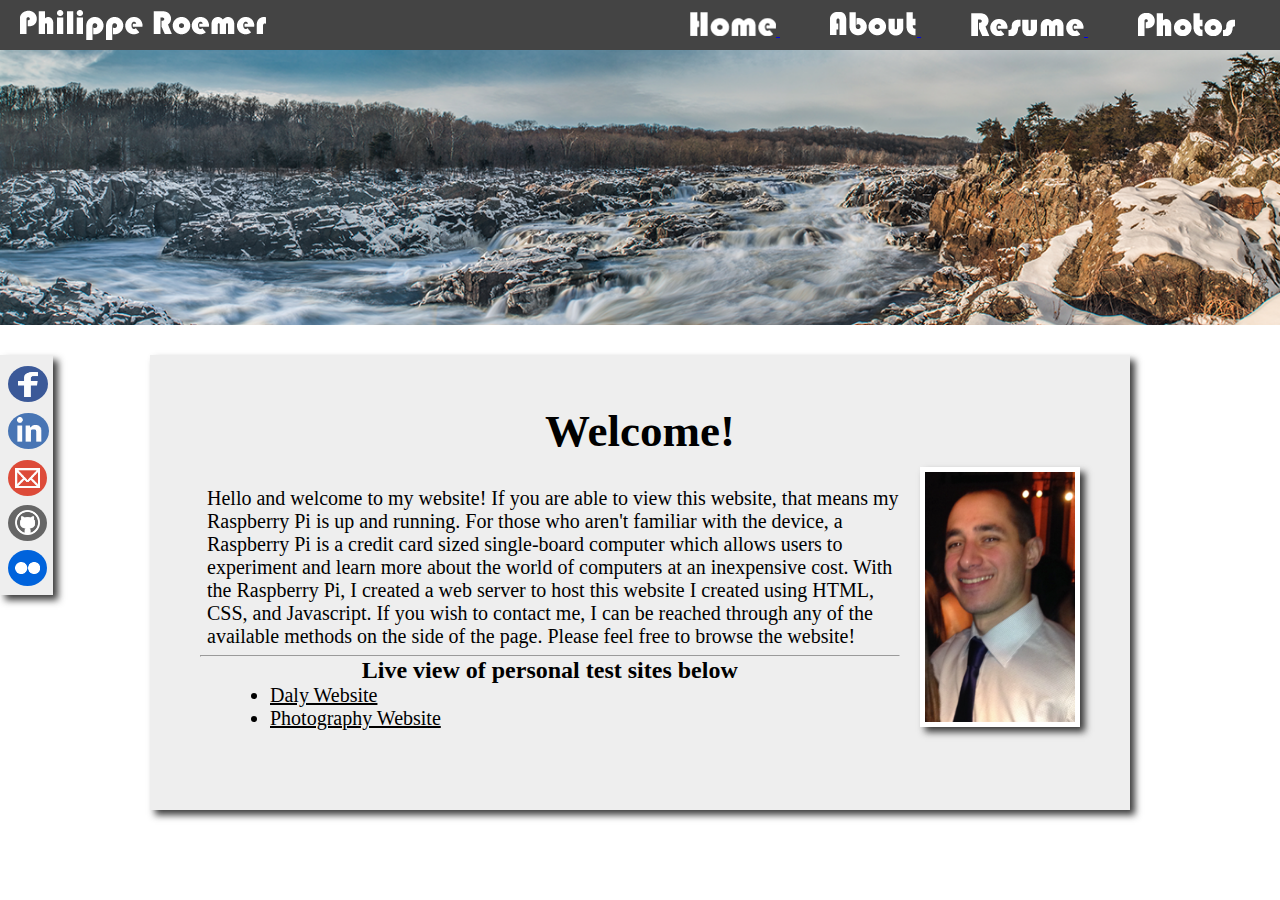
<file: index.html>
<!doctype html>
<html>

<head>
<title>Philippe Roemer</title>
<!--[if IE]>
  <script src="http://html5shiv.googlecode.com/svn/trunk/html5.js"></script>
<![endif]-->
<link href="style.css" rel="stylesheet">
<link rel="shortcut icon" href="images/mini_icon.ico" >
</head>

<body>
<div class="container">

<div class="navbar">

	<img id="logo" src="images/nav/logo.png">
	
	<ul class="nav">
		<li>
			<a href="index.html" >
				<img src="images/nav/home.png" class="margin-top12">
			</a>
		</li>
		
		<li>
			<a href="about.html">
				<img src="images/nav/about.png" class="margin-top12">
			</a>
		</li>
		
		<li>
			<a href="resume.html">
				<img src="images/nav/resume.png" class="margin-top12">
			</a>
		</li>

		<li>
			<a href="photos.html">
				<img src="images/nav/photos.png" class="margin-top12">
			</a>
		</li>
	</ul>
	

	
</div>

<div class="coverphoto"></div>

<div class="contact">
	<ul class="icon">
		<li>
			<a href="https://www.facebook.com/philippe.roemer" target="_blank" class="fbIcon">
				<img src="images/icons/fb.png" class="fb">
			</a>
		</li>
		
		<li>
			<a href="https://www.linkedin.com/pub/philippe-roemer/8a/391/23b" target="_blank" class="inIcon">
				<img src="images/icons/in.png" class="in">
			</a>
		</li>
		
		<li>
			<a href="mailto:philipperoemer@yahoo.com" target="_blank" class="mailIcon">
				<img src="images/icons/mail.png" class="mail">
			</a>
		</li>
		
		<li>
			<a href="https://github.com/PhilippeRoemer" target="_blank" class="githubIcon">
				<img src="images/icons/github.png" class="github">
			</a>
		</li>
		
		<li>
			<a href="https://www.flickr.com/photos/128315285@N07/" target="_blank" class="flickrIcon">
				<img src="images/icons/flickr.png" class="flickr">
			</a>
		</li>
	</ul>	

</div>

<div class="content">

	<h1 class="title">Welcome!</h1>
	
	<img src="images/profile.png" class="profile">

	<p id="intro">Hello and welcome to my website! If you are able to view this website, that means my 
	Raspberry Pi is up and running. For those who aren't familiar with the device, a Raspberry Pi is a 
	credit card sized single-board computer which allows users to experiment and learn more about the 
	world of computers at an inexpensive cost. With the Raspberry Pi, I created a web server to host this
	website I created using HTML, CSS, and Javascript. If you wish to contact me, I can be reached through 
	any of the available methods on the side of the page. Please feel free to browse the website!</p>
	 
	 <hr>
	 <h2 class="center">Live view of personal test sites below</h2>
	 <ul class="test-site">
		<li><a href="/daly/" class="link">Daly Website</a></li>
		<li><a href="/photography/" class="link">Photography Website</a></li>
	 </ul>
 
</div>

</body>

</html>
</file>
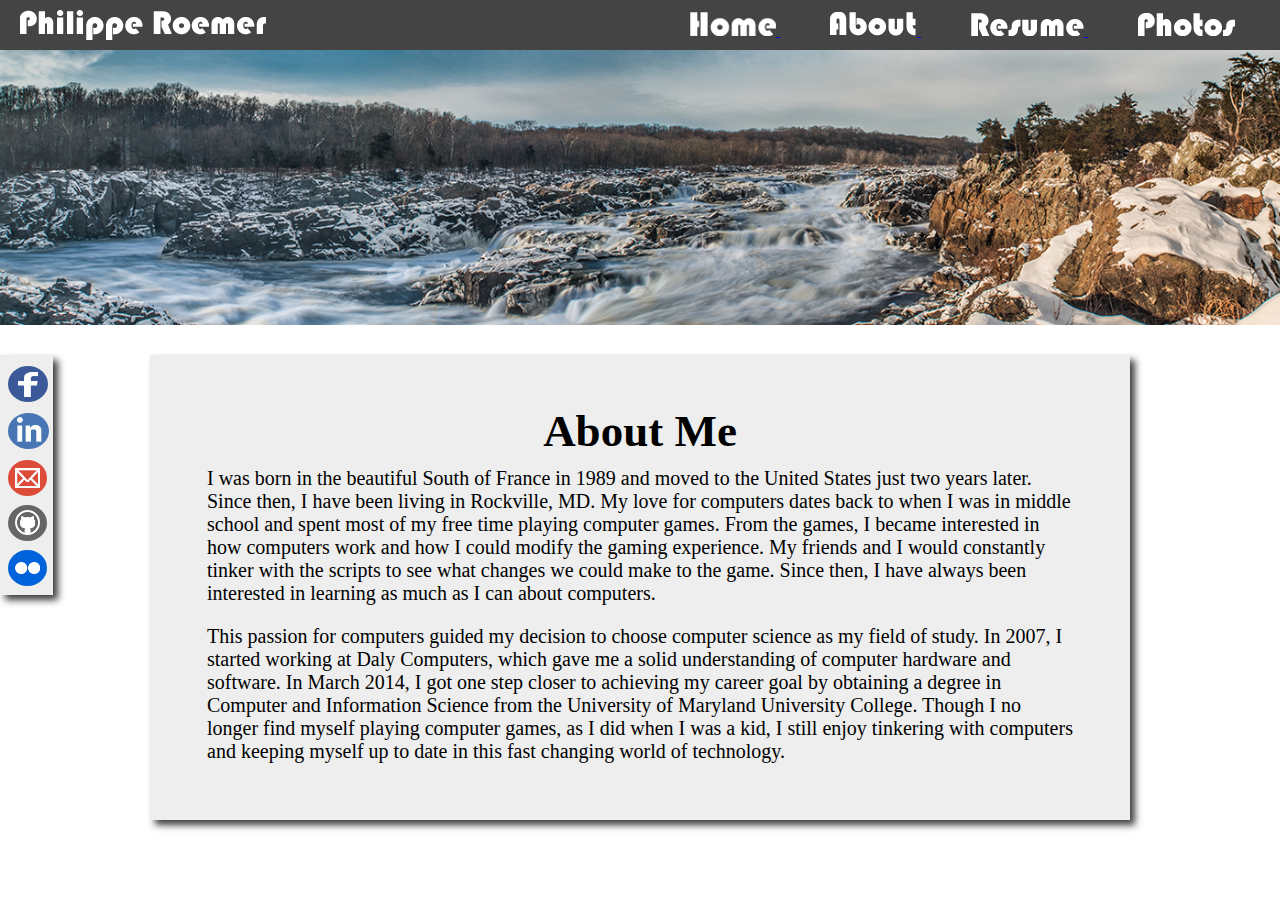
<file: about.html>
<!doctype html>
<html>

<head>
<title>Philippe Roemer</title>
<!--[if IE]>
  <script src="http://html5shiv.googlecode.com/svn/trunk/html5.js"></script>
<![endif]-->
<link href="style.css" rel="stylesheet">
<link rel="shortcut icon" href="images/mini_icon.ico" >
</head>

<body>
<div class="container">

<div class="navbar">

	<img id="logo" src="images/nav/logo.png">
	
	<ul class="nav">
		<li>
			<a href="index.html" >
				<img src="images/nav/home.png" class="margin-top12">
			</a>
		</li>
		
		<li>
			<a href="about.html">
				<img src="images/nav/about.png" class="margin-top12">
			</a>
		</li>
		
		<li>
			<a href="resume.html">
				<img src="images/nav/resume.png" class="margin-top12">
			</a>
		</li>		

		<li>
			<a href="photos.html">
				<img src="images/nav/photos.png" class="margin-top12">
			</a>
		</li>
	</ul>
	
	
</div>

<div class="coverphoto"></div>

<div class="contact">
	<ul class="icon">
		<li>
			<a href="https://www.facebook.com/philippe.roemer" target="_blank" class="fbIcon">
				<img src="images/icons/fb.png" class="fb">
			</a>
		</li>
		
		<li>
			<a href="https://www.linkedin.com/pub/philippe-roemer/8a/391/23b" target="_blank" class="inIcon">
				<img src="images/icons/in.png" class="in">
			</a>
		</li>
		
		<li>
			<a href="mailto:philipperoemer@yahoo.com" target="_blank" class="mailIcon">
				<img src="images/icons/mail.png" class="mail">
			</a>
		</li>
		
		<li>
			<a href="https://github.com/PhilippeRoemer" target="_blank" class="githubIcon">
				<img src="images/icons/github.png" class="github">
			</a>
		</li>
		
		<li>
			<a href="https://www.flickr.com/photos/128315285@N07/" target="_blank" class="flickrIcon">
				<img src="images/icons/flickr.png" class="flickr">
			</a>
		</li>
	</ul>	

</div>

<div class="content">

<h1 class="title">About Me</h1>

<p>I was born in the beautiful South of France in 1989 and moved to the United States
 just two years later. Since then, I have been living in Rockville, MD. My love for
 computers dates back to when I was in middle school and spent most of my free
 time playing computer games. From the games, I became interested in how computers
 work and how I could modify the gaming experience. My friends and I would
 constantly tinker with the scripts to see what changes we could make to the game.
 Since then, I have always been interested in learning as much as I can about computers.</p>

<p class="margin-top20">This passion for computers guided my decision to choose computer science as my
 field of study. In 2007, I started working at Daly Computers, which gave me a solid
 understanding of computer hardware and software. In March 2014, I got one step closer
 to achieving my career goal by obtaining a degree in Computer and Information Science
 from the University of Maryland University College. Though I no longer find myself
 playing computer games, as I did when I was a kid, I still enjoy tinkering with computers
 and keeping myself up to date in this fast changing world of technology.</p>
 
</div>

</body>

</html>
</file>
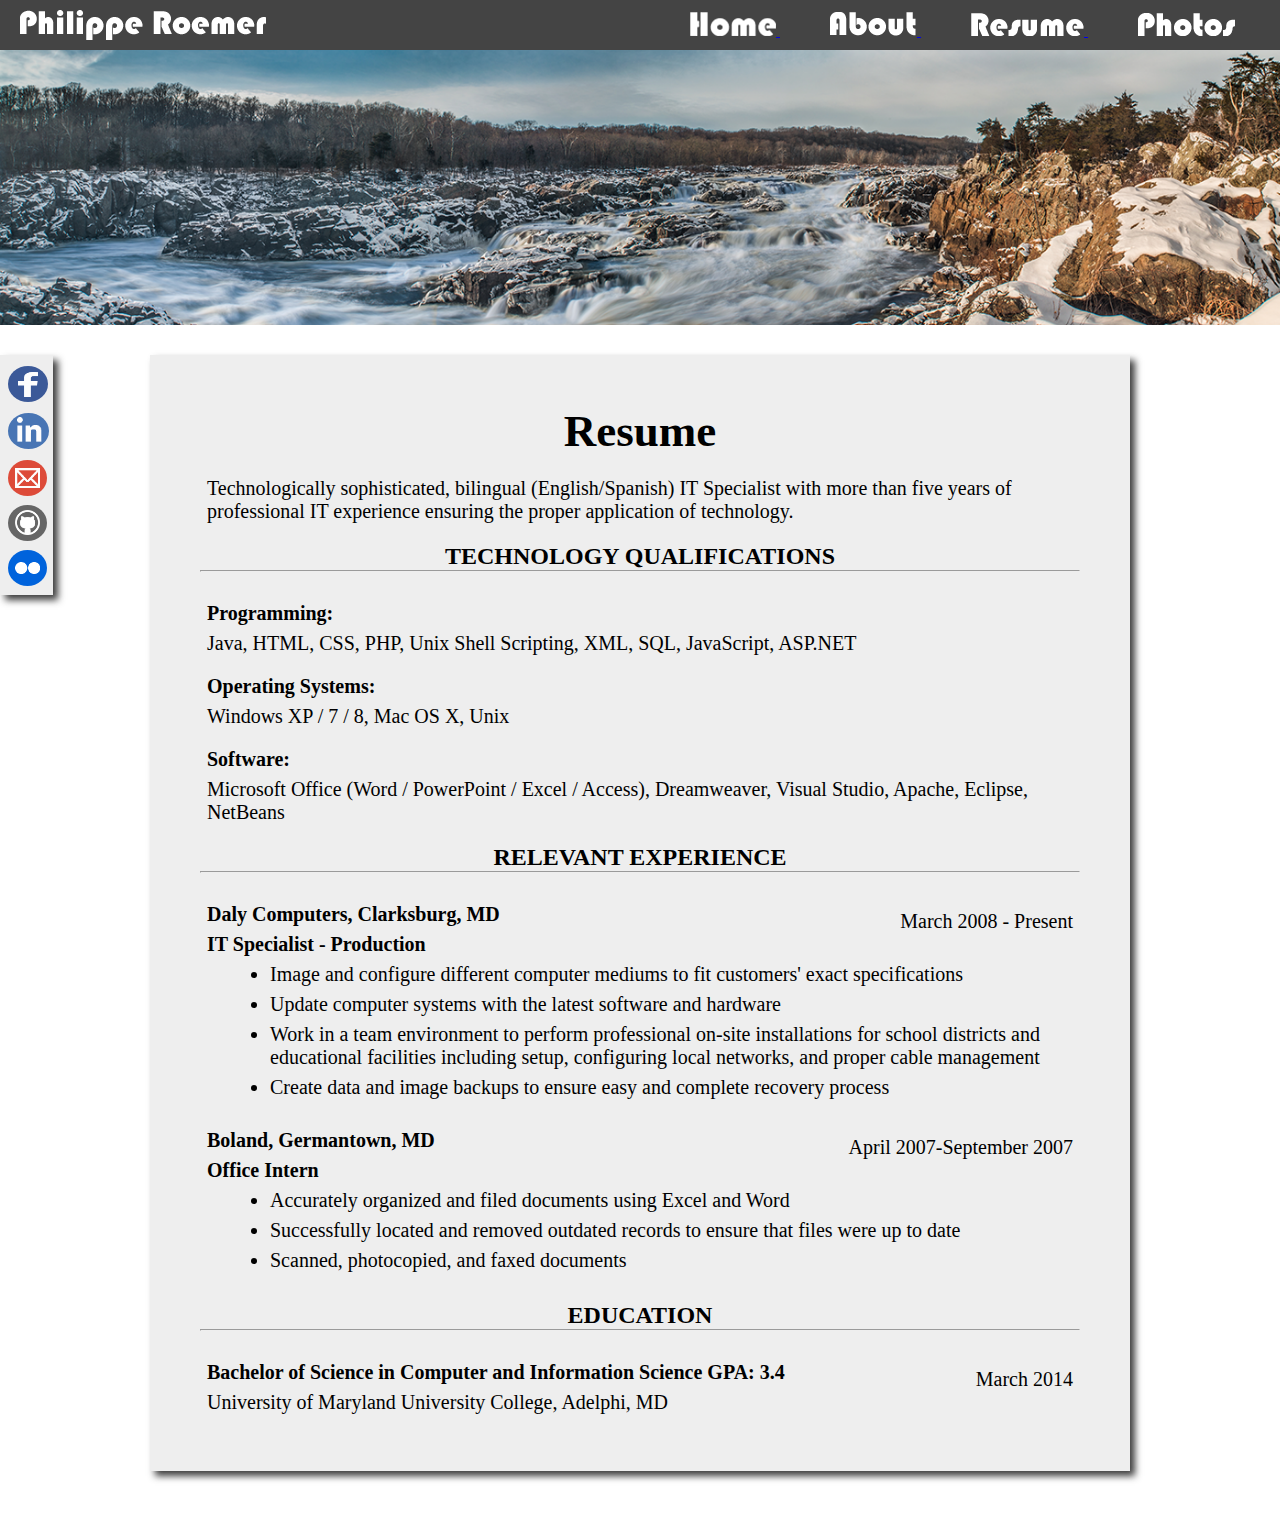
<file: resume.html>
<!doctype html>
<html>

<head>
<title>Philippe Roemer</title>
<!--[if IE]>
  <script src="http://html5shiv.googlecode.com/svn/trunk/html5.js"></script>
<![endif]-->
<link href="style.css" rel="stylesheet">
<link rel="shortcut icon" href="Icons/mini_icon.ico" >
</head>

<body>
<div class="container">

<div class="navbar">

	<img id="logo" src="images/nav/logo.png">
	
	<ul class="nav">
		<li>
			<a href="index.html" >
				<img src="images/nav/home.png" class="margin-top12">
			</a>
		</li>
		
		<li>
			<a href="about.html">
				<img src="images/nav/about.png" class="margin-top12">
			</a>
		</li>
		
		<li>
			<a href="resume.html">
				<img src="images/nav/resume.png" class="margin-top12">
			</a>
		</li>

		<li>
			<a href="photos.html">
				<img src="images/nav/photos.png" class="margin-top12">
			</a>
		</li>
	</ul>
	

	
</div>

<div class="coverphoto"></div>

<div class="contact">
	<ul class="icon">
		<li>
			<a href="https://www.facebook.com/philippe.roemer" target="_blank" class="fbIcon">
				<img src="images/icons/fb.png" class="fb">
			</a>
		</li>
		
		<li>
			<a href="https://www.linkedin.com/pub/philippe-roemer/8a/391/23b" target="_blank" class="inIcon">
				<img src="images/icons/in.png" class="in">
			</a>
		</li>
		
		<li>
			<a href="mailto:philipperoemer@yahoo.com" target="_blank" class="mailIcon">
				<img src="images/icons/mail.png" class="mail">
			</a>
		</li>
		
		<li>
			<a href="https://github.com/PhilippeRoemer" target="_blank" class="githubIcon">
				<img src="images/icons/github.png" class="github">
			</a>
		</li>
		
		<li>
			<a href="https://www.flickr.com/photos/128315285@N07/" target="_blank" class="flickrIcon">
				<img src="images/icons/flickr.png" class="flickr">
			</a>
		</li>
	</ul>	

</div>

<div class="content">

	<h1 class="title">Resume</h1>

	<p id="description">Technologically sophisticated, bilingual (English/Spanish) IT Specialist
	with more than five years of professional IT experience ensuring the proper
	application of technology.</p>
	
	
	
	<h2 class="center">TECHNOLOGY QUALIFICATIONS</h2>
	<hr class="divider">
	
		<p class="subject">Programming:</p>
		<p>Java, HTML, CSS, PHP, Unix Shell Scripting, XML, SQL, JavaScript, ASP.NET</p>
		
		<p class="subject">Operating Systems:</p>
		<p>Windows XP / 7 / 8, Mac OS X, Unix</p>
		
		<p class="subject">Software:</p>
		<p>Microsoft Office (Word / PowerPoint / Excel / Access), Dreamweaver, Visual Studio, Apache, Eclipse, NetBeans</p>
		
	<h2 class="center margin-top20">RELEVANT EXPERIENCE</h2>
	<hr class="divider">
	
		<p class="float-right">March 2008 - Present</p>	
			<p class="location">Daly Computers, Clarksburg, MD</p>
				<p class="jobtitle">IT Specialist - Production</p>
					<ul class="description">
						<li>Image and configure different computer mediums to fit customers' exact specifications</li>
						<li>Update computer systems with the latest software and hardware</li>
						<li>Work in a team environment to perform professional on-site installations for school districts and educational facilities including setup, configuring local networks, and proper cable management</li>
						<li>Create data and image backups to ensure easy and complete recovery process</li>
					</ul>
			
		<p class="float-right">April 2007-September 2007</p>			
			<p class="location">Boland, Germantown, MD</p>
				<p class="jobtitle">Office Intern</p>
					<ul class="description">
						<li>Accurately organized and filed documents using Excel and Word</li>
						<li>Successfully located and removed outdated records to ensure that files were up to date</li>
						<li>Scanned, photocopied, and faxed documents</li>
					</ul>
			
	<h2 class="center">EDUCATION</h2>
	<hr class="divider">
	
		<p class="float-right">March 2014</p>
			<p class="subject">Bachelor of Science in Computer and Information Science GPA: 3.4</p>
				<p>University of Maryland University College, Adelphi, MD</p>
	
 
</div>

</body>

</html>
</file>
<file: style.css>
*{
margin:0;
padding:0;
}

h1,h2,h3,h4,h5,h6,p{
font-family:Segoe UI;
}

p{
font-size:20px;
margin:7px;
}

article, aside, figure, footer, header, hgroup,
menu, nav, section { display: block; }

.container{
margin:0 auto;
}

.navbar{
height:50px;
width:100%;
background-color:#444;
}

#logo {
padding-left:20px;
padding-top:10px
}

ul.nav {
margin-right:20px;
padding:0;
list-style-type:none;
text-align:center;
float:right;
}

ul.nav li {
display:inline;
}

ul.nav li a {
padding-left:25px;
padding-right:25px;
padding-top:25px;
padding-bottom:10px;
}

ul.nav li a:hover {
background-color:#222;
}

.margin-top12{
margin-top:12px;
}

.margin-top20{
margin-top:20px;
}

.center{
text-align:center;
}

.float-right{
float:right;
}

.frame-right{
float:right;
height:400px;
background:#fff;
-webkit-box-shadow: 5px 5px 7px 0px rgba(0,0,0,0.76);
-moz-box-shadow: 5px 5px 7px 0px rgba(0,0,0,0.76);
box-shadow: 5px 5px 7px 0px rgba(0,0,0,0.76);
padding:10px;
margin:20px;
}


.frame-left{
float:left;
height:400px;
background:#fff;
-webkit-box-shadow: 5px 5px 7px 0px rgba(0,0,0,0.76);
-moz-box-shadow: 5px 5px 7px 0px rgba(0,0,0,0.76);
box-shadow: 5px 5px 7px 0px rgba(0,0,0,0.76);
padding:10px;
margin:20px;
}

.frame-section{
overflow:hidden;
margin-top:20px;
}

.frame-1{
margin-top:10%;
}

.frame-2{
margin-top:15%;
}

.frame-3{
margin-top:15%;
}

.frame-4{
margin-top:7%;
}

.frame-5{
margin-top:10%;
}

.link{
color:#000;
}

.link:hover{
color:#AAA;
}

ul.test-site{
margin-bottom:30px;
}

ul.test-site li{
font-family:Segoe UI;
font-size:20px;
margin-left:70px;
}

.coverphoto{
height:200px;
width:100%;
background:url("GreatFalls.png") no-repeat;
padding-top:75px;
margin-bottom:30px;
background-size:cover;
}

img.mail {
border: 0 none;
height: 20px;	
width: 25px;
margin-bottom:3px;
}

img.in {
border: 0 none;
height: 25px;
width: 25px;
padding-left:2px;
margin-top:-4px;
margin-bottom:2px;
}

img.fb {
border: 0 none;
height: 25px;
width: 20px;
padding-left:3px;
padding-right:3px;
margin-top:17px;
}

img.github {
border: 0 none;
height: 25px;
width: 25px;
padding-left:0px;
padding-right:0px;
padding-bottom:1px;
margin-top:-5px;
}

img.flickr {
border: 0 none;
width: 25px;
padding-left:0px;
padding-right:0px;
padding-bottom:7px;
margin-top:2px;
}

ul.icon{
list-style:none;
}

ul.icon li{
margin-left:-30px;
margin-bottom:20px;
}

ul.icon a {
height:30px;
width:20px;
border-radius:50%;
padding-top:17px;
padding-left:7px;
padding-right:7px;
padding-bottom:2px;
}

.fbIcon{
background-color:#3b5998;
}

.fbIcon:hover{
background-color:#2F477A;
}

.inIcon{
background-color:#4875B4;
}

.inIcon:hover{
background-color:#3A5E90;
}

.mailIcon{
background-color:#dd4b39;
}

.mailIcon:hover{
background-color:#C74433;
}

.githubIcon{
background-color:#666;
}

.githubIcon:hover{
background-color:#333;
}

.flickrIcon{
background-color:#0063DC;
}

.flickrIcon:hover{
background-color:#FF0084;
}

.icon{
margin-left:30px;
margin-right:4px;
}

.contact{
position:fixed;
background-color:#EEE;
height:240px;
padding-left:8px;
-webkit-box-shadow: 5px 5px 7px 0px rgba(0,0,0,0.76);
-moz-box-shadow: 5px 5px 7px 0px rgba(0,0,0,0.76);
box-shadow: 5px 5px 7px 0px rgba(0,0,0,0.76);
}

.content{
margin-left:150px;
margin-right:150px;
padding:50px;
background-color:#EEE;
-webkit-box-shadow: 5px 5px 7px 0px rgba(0,0,0,0.76);
-moz-box-shadow: 5px 5px 7px 0px rgba(0,0,0,0.76);
box-shadow: 5px 5px 7px 0px rgba(0,0,0,0.76);
margin-bottom:50px;
overflow:hidden;
}

.title{
font-size:45px;
margin-bottom:10px;
text-align:center;
}

.profile{
float:right;
height:250px;
padding:5px;
background:#fff;
-webkit-box-shadow: 5px 5px 7px 0px rgba(0,0,0,0.76);
-moz-box-shadow: 5px 5px 7px 0px rgba(0,0,0,0.76);
box-shadow: 5px 5px 7px 0px rgba(0,0,0,0.76);
margin-left:20px;
}

#intro {
margin-top:30px;
}

#description{
margin-bottom:20px;
margin-top:20px;
}

#gallerycontent{
overflow:hidden;
padding-bottom:30px;
}

.gallery{
width:528px;
margin:auto;
}

.gallery ul {
list-style:none;
}

.gallery li {
float:left;
margin:10px;
}

.gallery img {
display:block;
padding:5px;
background:#fff;
-webkit-box-shadow: 5px 5px 7px 0px rgba(0,0,0,0.76);
-moz-box-shadow: 5px 5px 7px 0px rgba(0,0,0,0.76);
box-shadow: 5px 5px 7px 0px rgba(0,0,0,0.76);
}

.gallery img:hover {
background:#888;
}

ul.description{
margin-bottom:30px;
}

ul.description li{
font-family:Segoe UI;
font-size:20px;
margin:7px;
margin-left:70px;
}

.divider{
margin-bottom:30px;
}

.subject{
font-weight:bold;
margin-top:20px;
}

.jobtitle{
font-weight:bold;
margin-top:7px;
}

.location{
font-weight:bold;
}

.photoD{
text-align:center;
margin-bottom:20px;
}
</file>
